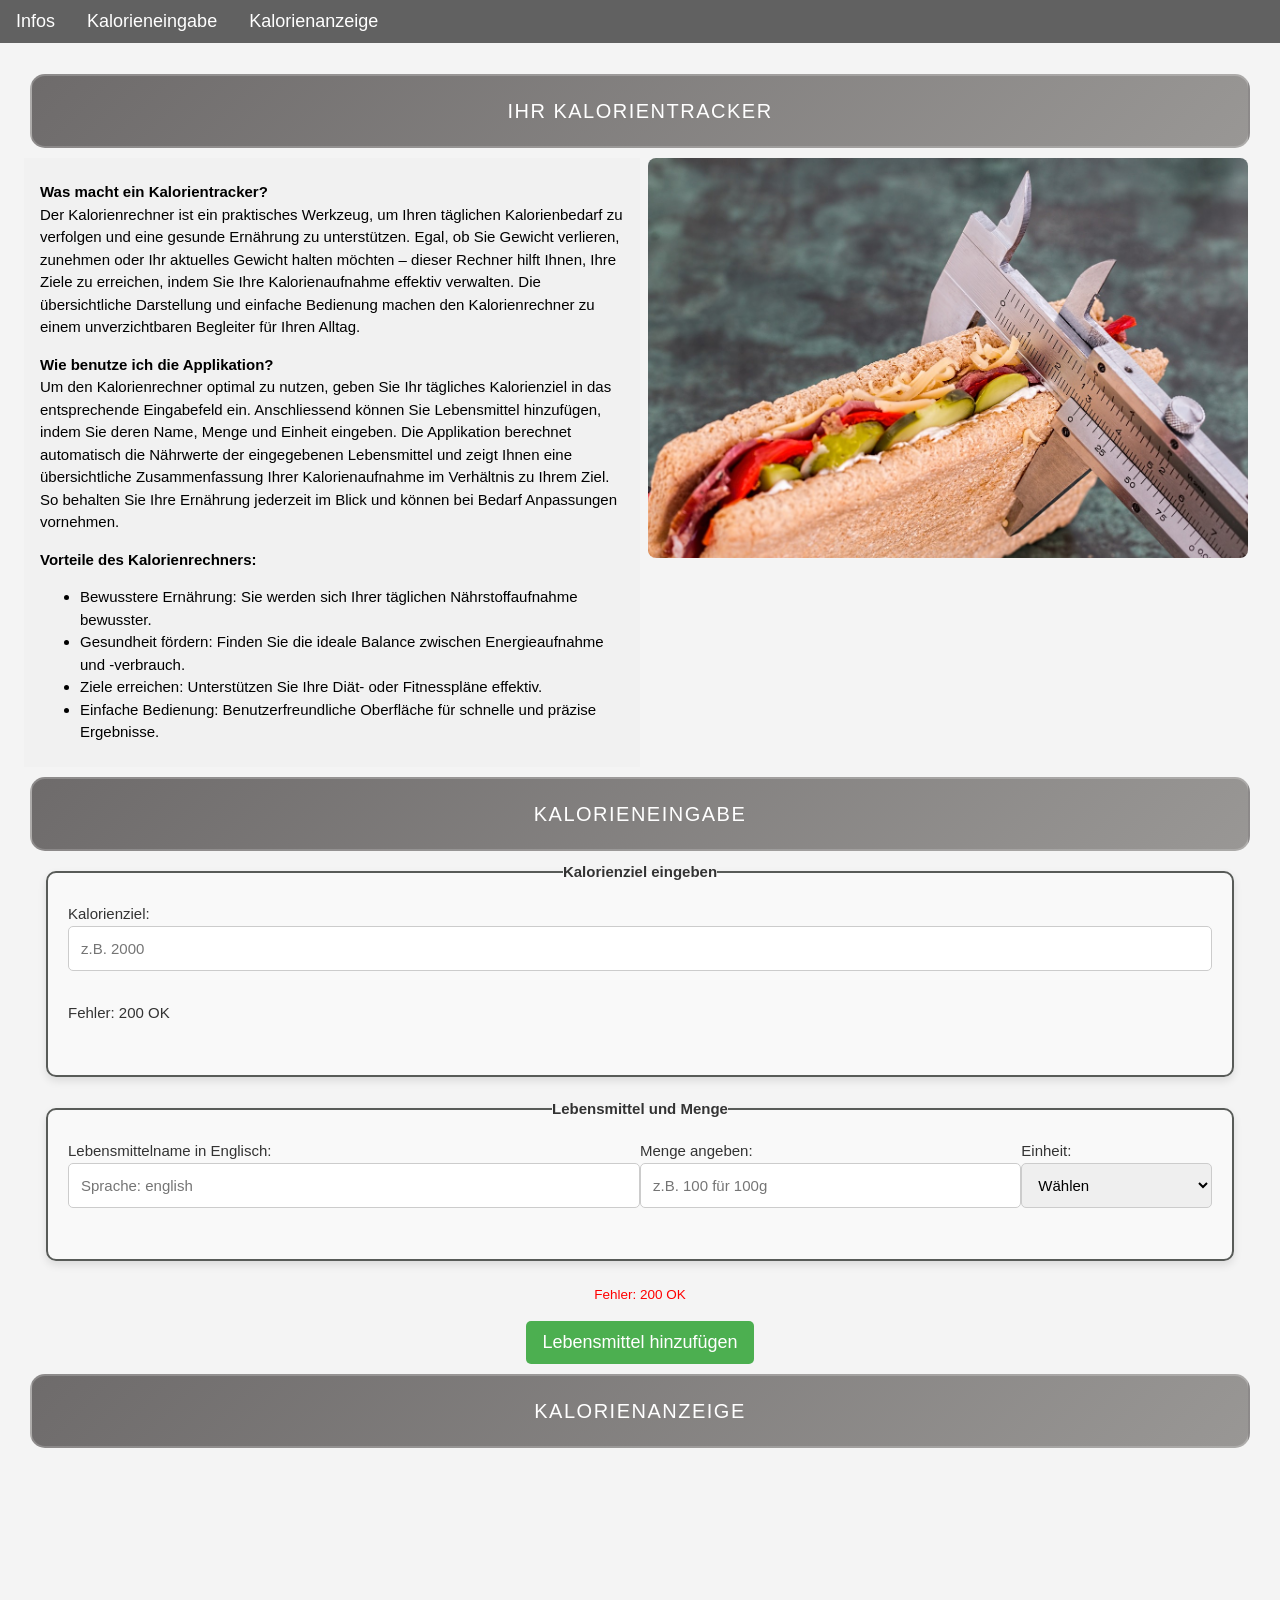
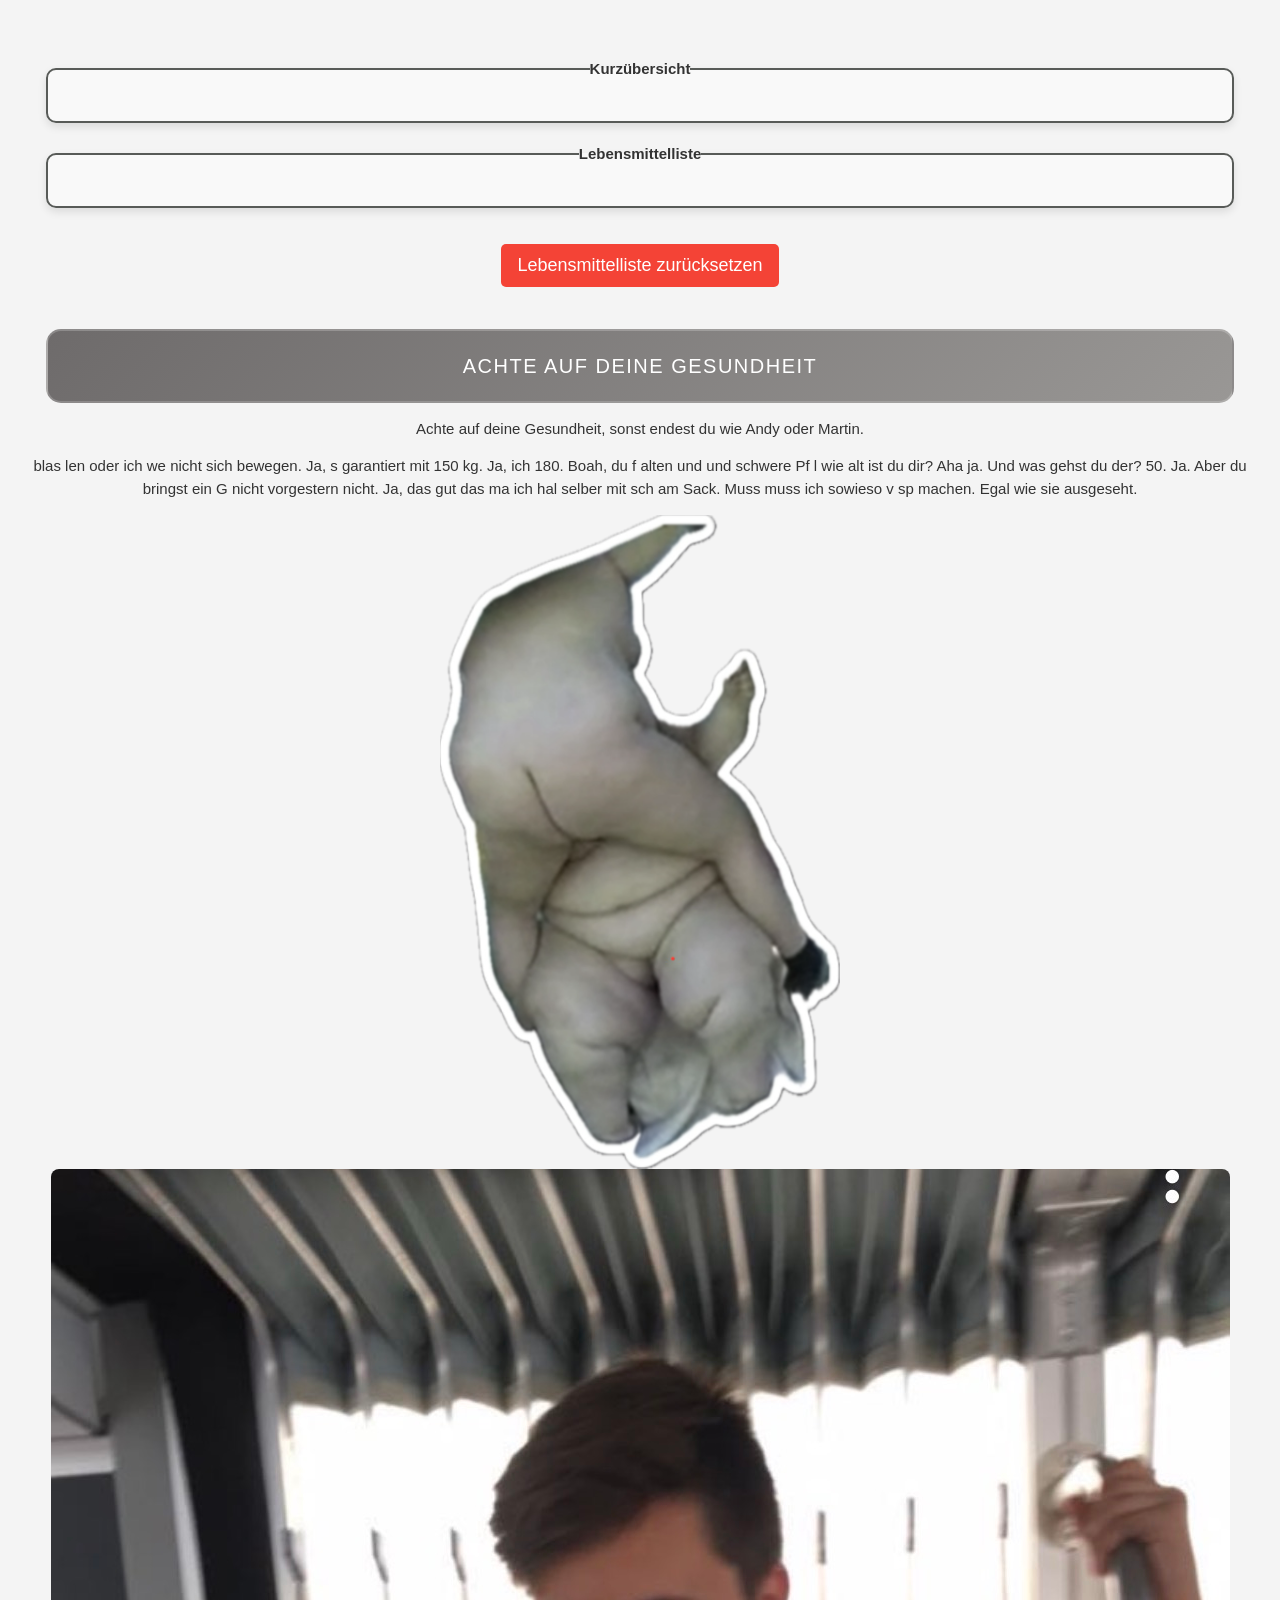
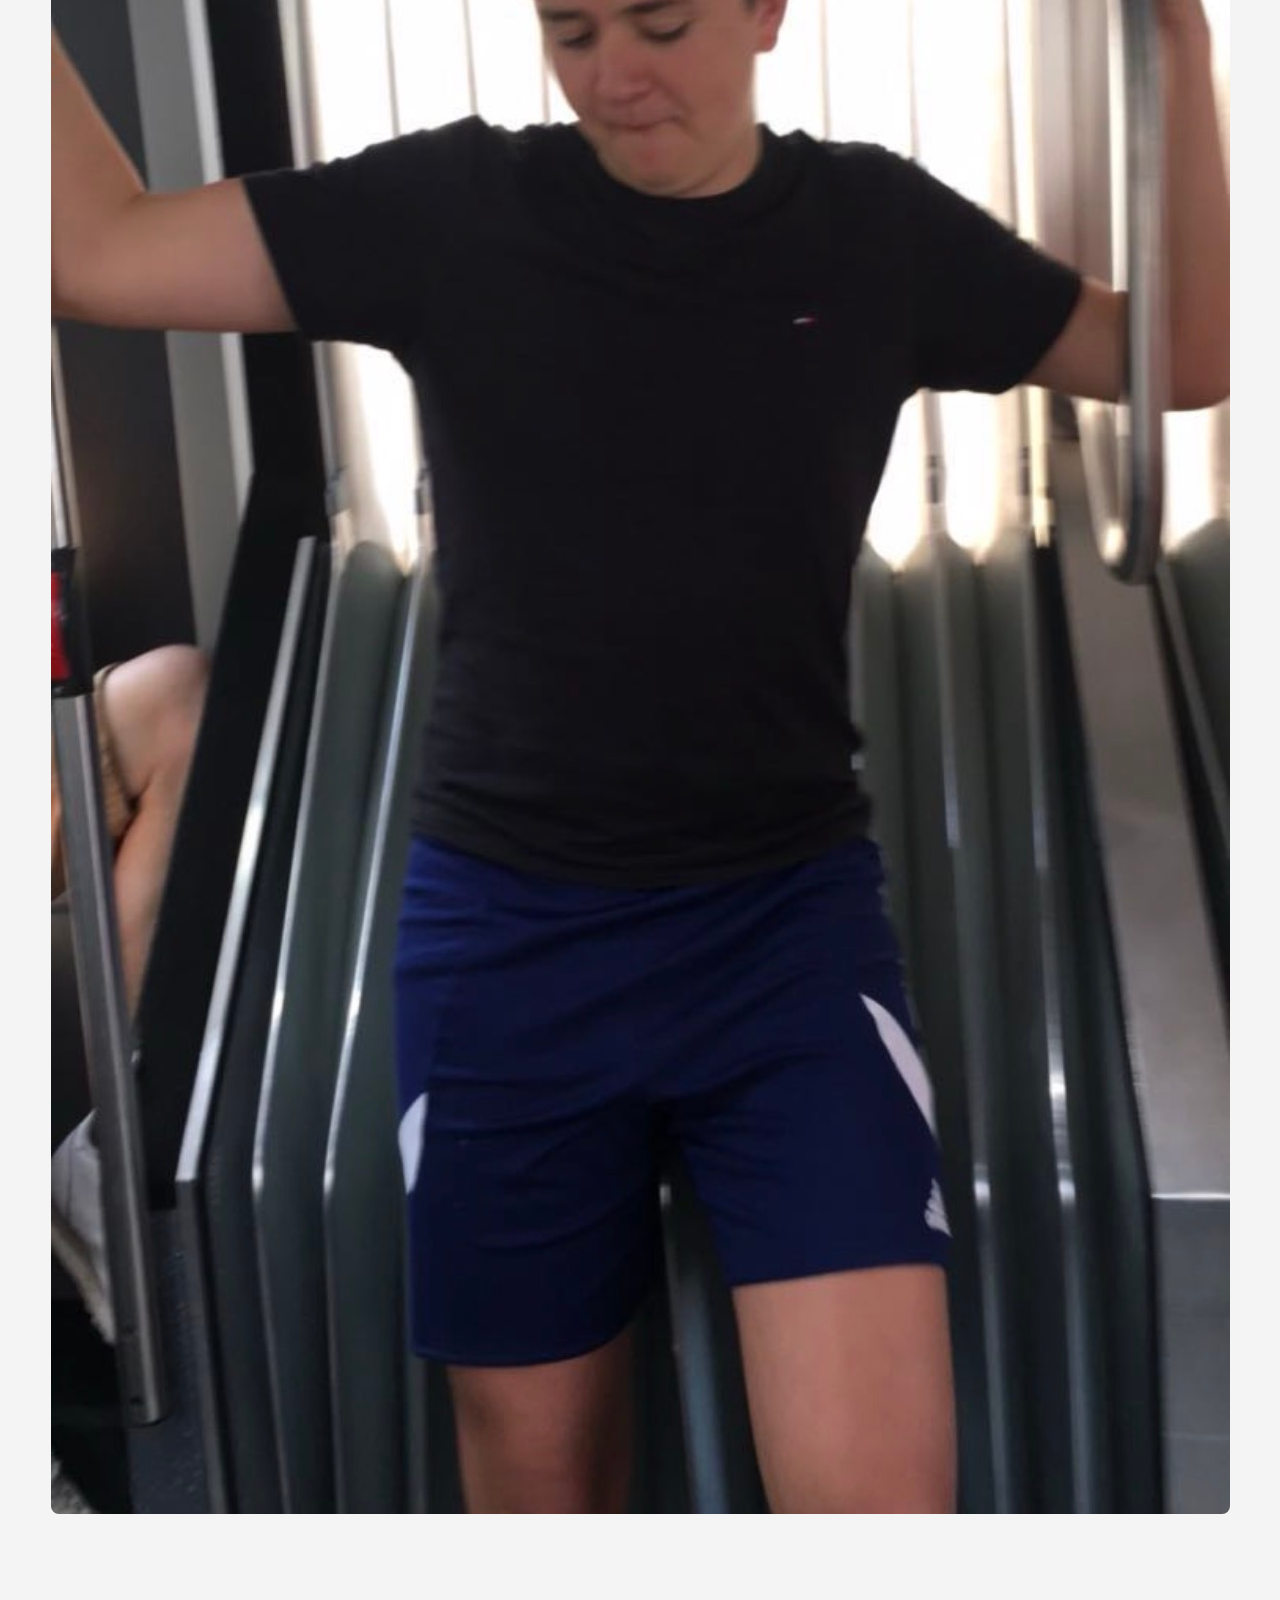
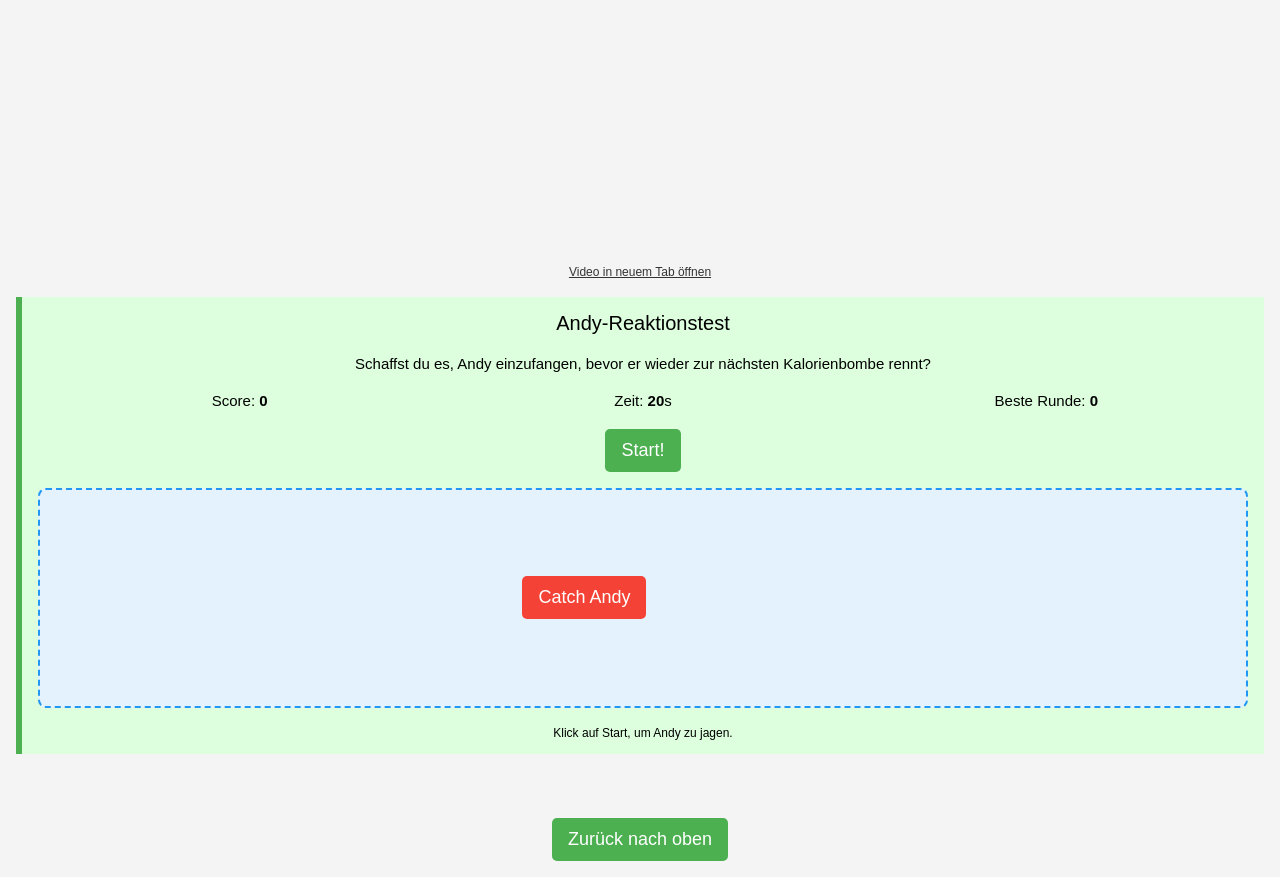
<file: index.html>
<!DOCTYPE html>
<html lang="de">

<head>
    <title>Kalorienzähler</title>
    <meta charset="utf-8">
    <link rel="stylesheet" href="https://www.w3schools.com/w3css/4/w3.css">
    <meta name="viewport" content="width=device-width, initial-scale=1.0">
    <link rel="stylesheet" href="css/design.css">
    <script src="js/script.js"></script>
</head>

<body id="top">
    <!-- Navigation -->
    <nav class="w3-bar w3-dark-gray w3-large">
        <a class="w3-bar-item w3-button w3-hide-large w3-hide-medium w3-left" onclick="toggleNavbar()">☰</a>
        <div id="large-navbar" class="w3-bar w3-hide-small">
            <a href="#Info" class="w3-bar-item w3-button">Infos</a>
            <a href="#Kalorieneingabe" class="w3-bar-item w3-button">Kalorieneingabe</a>
            <a href="#Kalorienanzeige" class="w3-bar-item w3-button">Kalorienanzeige</a>
        </div>
        <div id="small-navbar" class="w3-bar-block w3-dark-gray w3-hide w3-hide-large w3-hide-medium">
            <a href="#Info" onclick="closeNavbar()" class="w3-bar-item w3-button">Infos</a>
            <a href="#Kalorieneingabe" onclick="closeNavbar()" class="w3-bar-item w3-button">Kalorieneingabe</a>
            <a href="#Kalorienanzeige" onclick="closeNavbar()" class="w3-bar-item w3-button">Kalorienanzeige</a>
        </div>
    </nav>
    <main>
        <!-- Infos zur Anwendung -->
        <section class="w3-padding-top-64" id="Info">
            <h2 class="header">Ihr Kalorientracker</h2>
            <section class="w3-container">
                <article class="w3-row-padding">
                    <div class="w3-col l6 w3-light-gray w3-padding">
                        <p>
                            <strong>Was macht ein Kalorientracker?</strong><br>
                            Der Kalorienrechner ist ein praktisches Werkzeug, um Ihren täglichen Kalorienbedarf zu
                            verfolgen und eine gesunde Ernährung zu unterstützen. Egal, ob Sie Gewicht verlieren,
                            zunehmen oder Ihr aktuelles Gewicht halten möchten – dieser Rechner hilft Ihnen, Ihre Ziele
                            zu erreichen, indem Sie Ihre Kalorienaufnahme effektiv verwalten. Die übersichtliche
                            Darstellung und
                            einfache Bedienung machen den Kalorienrechner zu einem unverzichtbaren Begleiter für Ihren
                            Alltag.
                        </p>
                        <p>
                            <strong>Wie benutze ich die Applikation?</strong><br>
                            Um den Kalorienrechner optimal zu nutzen, geben Sie Ihr tägliches Kalorienziel in das
                            entsprechende
                            Eingabefeld ein. Anschliessend können Sie Lebensmittel hinzufügen, indem Sie deren Name,
                            Menge und Einheit
                            eingeben. Die Applikation berechnet automatisch die Nährwerte der eingegebenen Lebensmittel
                            und zeigt Ihnen eine
                            übersichtliche Zusammenfassung Ihrer Kalorienaufnahme im Verhältnis zu Ihrem Ziel. So
                            behalten Sie Ihre Ernährung
                            jederzeit im Blick und können bei Bedarf Anpassungen vornehmen.
                        </p>
                        <strong>Vorteile des Kalorienrechners:</strong>
                        <ul>
                            <li>Bewusstere Ernährung: Sie werden sich Ihrer täglichen Nährstoffaufnahme bewusster.</li>
                            <li>Gesundheit fördern: Finden Sie die ideale Balance zwischen Energieaufnahme und
                                -verbrauch.</li>
                            <li>Ziele erreichen: Unterstützen Sie Ihre Diät- oder Fitnesspläne effektiv.</li>
                            <li>Einfache Bedienung: Benutzerfreundliche Oberfläche für schnelle und präzise Ergebnisse.
                            </li>
                        </ul>
                    </div>
                    <div class="w3-col l6">
                        <img class="w3-image w3-round-large" src="img/kalorientracken.jpg" alt="Ernährung Bild">
                    </div>
                </article>
            </section>
        </section>

        <!-- Kalorieneingabe -->
        <section id="Kalorieneingabe">
            <h2 class="header">Kalorieneingabe</h2>
            <form class="w3-container">
                <fieldset class="custom-fieldset w3-center w3-container">
                    <legend><strong>Kalorienziel eingeben</strong></legend>
                    <div class="w3-row w3-margin-bottom w3-left-align">
                        <div class="w3-col s12 m12 l12">
                            <label for="kalorienZiel">Kalorienziel:</label>
                            <input type="number" id="kalorienZiel" placeholder="z.B. 2000" min="1" step="1"
                                oninput="validateKalorienZiel()" required>
                            <span id="errorKalorienZiel" class="error"></span>
                            <div id="cookieInfo" class="w3-margin-top"></div>
                        </div>
                    </div>
                </fieldset>
            </form>

            <form class="w3-container">
                <fieldset class="custom-fieldset w3-center w3-container">
                    <legend><strong>Lebensmittel und Menge</strong></legend>
                    <div class="w3-row w3-margin-bottom w3-left-align">
                        <div class="w3-col s12 m6 l6">
                            <label for="lebensmittelName">Lebensmittelname in Englisch:</label>
                            <input type="text" id="lebensmittelName" placeholder="Sprache: english"
                                pattern="[a-zA-Z\s]+" title="Nur Buchstaben und Leerzeichen erlaubt"
                                oninput="validateLebensmittelName()" required>
                            <span id="errorLebensmittelName" class="error"></span>
                        </div>
                        <div class="w3-col s8 m4 l4">
                            <label for="lebensmittelMenge">Menge angeben:</label>
                            <input type="number" id="lebensmittelMenge" placeholder="z.B. 100 für 100g" min="1" step="1"
                                oninput="validateLebensmittelMenge()" required>
                            <span id="errorLebensmittelMenge" class="error"></span>
                        </div>
                        <div class="w3-col s4 m2 l2">
                            <label for="einheit">Einheit:</label>
                            <select id="einheit" oninput="validateEinheit()" required>
                                <option value="" disabled selected>Wählen</option>
                                <option value="g">g</option>
                                <option value="ml">ml</option>
                            </select>
                            <span id="errorEinheit" class="error"></span>
                        </div>
                    </div>
                </fieldset>
            </form>
            <div id="errorAPI" class="error w3-center" color: red;"></div>
            <button class="customButton w3-green w3-margin-top w3-button"
                onclick="lebensmittelHinzufuegen()">Lebensmittel hinzufügen</button>
        </section>

        <!-- Kalorienanzeige -->
        <section id="Kalorienanzeige">
            <h2 class="header">Kalorienanzeige</h2>
            <canvas id="progressCanvas" width="200" height="200" style="display: block; margin: auto;"></canvas>
            <section class="w3-container">
                <fieldset class="custom-fieldset w3-center w3-container">
                    <legend><strong>Kurzübersicht</strong></legend>
                    <div id="result" class="result"></div>
                </fieldset>
            </section>
            <section class="w3-container">
                <fieldset class="custom-fieldset w3-center">
                    <legend><strong>Lebensmittelliste</strong></legend>
                    <ul class="food-list" id="food-list"></ul>
                </fieldset>
            </section>
            <button class="customButton w3-red w3-margin-top w3-button"
                onclick="resetLebensmittelListe()">Lebensmittelliste zurücksetzen</button>
        </section>
    </main>

    <section class="w3-container w3-center w3-padding-32">
        <h3 class="header">Achte auf deine Gesundheit</h3>
        <p>Achte auf deine Gesundheit, sonst endest du wie Andy oder Martin.</p>
        <p>blas len oder ich we nicht sich bewegen. Ja, s garantiert mit 150 kg. Ja, ich 180. Boah, du f alten 
            und und schwere Pf l wie alt ist du dir? Aha ja. Und was gehst du der? 50. Ja. Aber du bringst ein 
            G nicht vorgestern nicht. Ja, das gut das ma ich hal selber mit sch am Sack. Muss muss ich sowieso v sp machen. Egal wie sie ausgeseht.</p>
        <img src="img/AndyMara.jpg" alt="Warnung Gesundheit" class="w3-image w3-round-large" style="max-width: 400px;">
        <img src="img/Noah.img.jpg" class="w3-image w3-round-large style=max-width: 400px;">
        <div class="w3-margin-top">
            <iframe width="560" height="315" style="max-width: 100%;" src="https://www.youtube.com/embed/ruOoPMOsTZ4" title="YouTube Video" frameborder="0" allowfullscreen></iframe>
            <p class="w3-small"><a href="https://youtu.be/ruOoPMOsTZ4?si=ijyEVr-AdH9aE4zd" target="_blank" rel="noopener">Video in neuem Tab öffnen</a></p>
        </div>
        <div class="w3-panel w3-pale-green w3-leftbar w3-border-green w3-margin-top" id="andy-game">
            <h4>Andy-Reaktionstest</h4>
            <p>Schaffst du es, Andy einzufangen, bevor er wieder zur nächsten Kalorienbombe rennt?</p>
            <div class="w3-row w3-margin-bottom">
                <div class="w3-col s4 m4 l4">Score: <strong id="andy-score">0</strong></div>
                <div class="w3-col s4 m4 l4">Zeit: <strong id="andy-time">20</strong>s</div>
                <div class="w3-col s4 m4 l4">Beste Runde: <strong id="andy-best">0</strong></div>
            </div>
            <button id="andy-start" type="button" class="customButton w3-green w3-margin-bottom w3-button" onclick="startAndyGame()">Start!</button>
            <div id="andy-playground" style="position: relative; height: 220px; border: 2px dashed #2196F3; border-radius: 8px; overflow: hidden; background: #e3f2fd;">
                <button id="andy-target" type="button" class="customButton w3-red w3-button" style="position: absolute; top: 40%; left: 40%;" onclick="hitAndy()">Catch Andy</button>
            </div>
            <p id="andy-status" class="w3-margin-top w3-small"></p>
        </div>
    </section>

    <footer id="footer">
        <button class="customButton w3-green w3-margin-top w3-margin-bottom w3-button"
            onclick="window.location.href='#top'">Zurück nach oben</button>
    </footer>
</body>

</html>
</file>
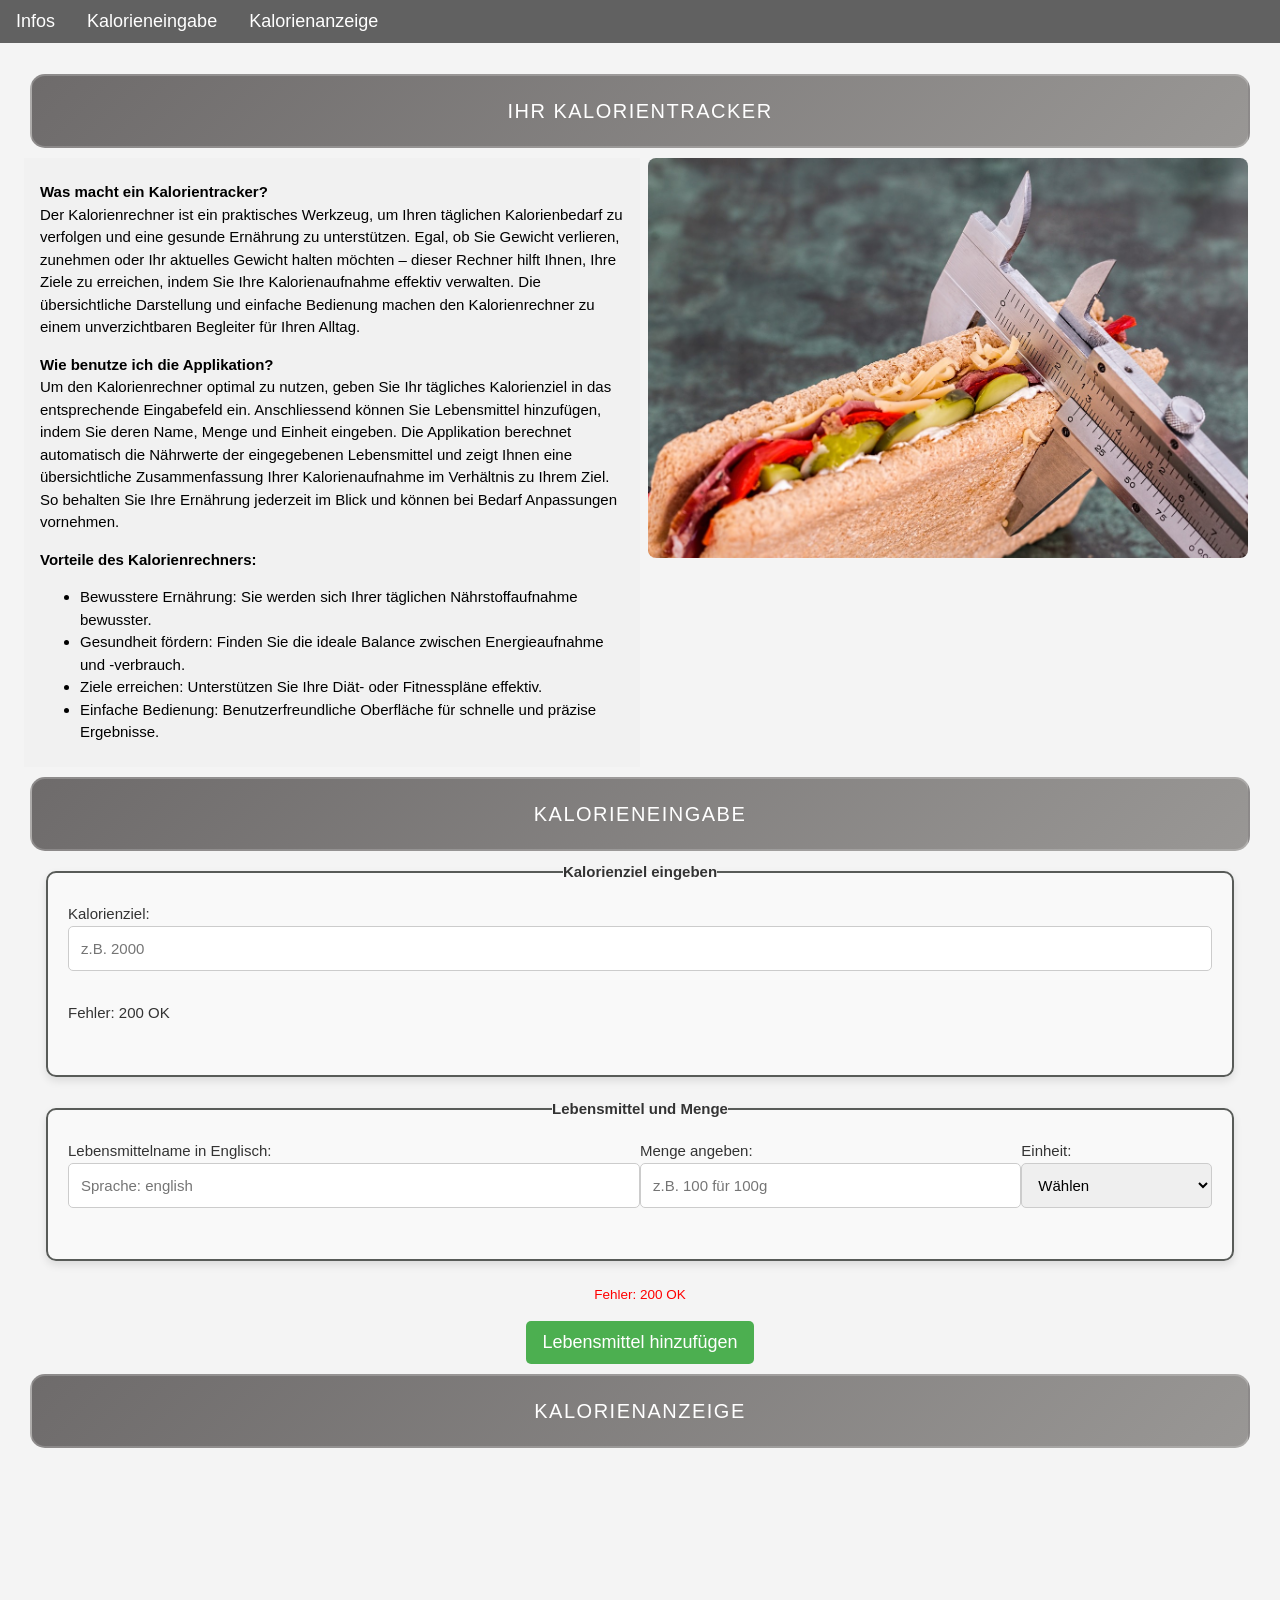
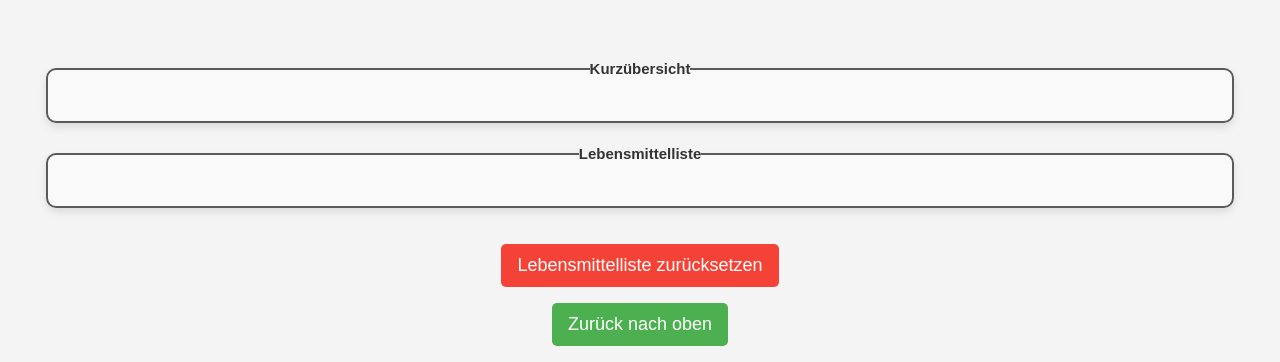
<file: Kalorientracker.html>
<!DOCTYPE html>
<html lang="de">

<head>
    <title>Kalorienzähler</title>
    <meta charset="utf-8">
    <link rel="stylesheet" href="https://www.w3schools.com/w3css/4/w3.css">
    <meta name="viewport" content="width=device-width, initial-scale=1.0">
    <link rel="stylesheet" href="css/design.css">
    <script src="js/script.js"></script>
</head>

<body id="top">
    <!-- Navigation -->
    <nav class="w3-bar w3-dark-gray w3-large">
        <a class="w3-bar-item w3-button w3-hide-large w3-hide-medium w3-left" onclick="toggleNavbar()">☰</a>
        <div id="large-navbar" class="w3-bar w3-hide-small">
            <a href="#Info" class="w3-bar-item w3-button">Infos</a>
            <a href="#Kalorieneingabe" class="w3-bar-item w3-button">Kalorieneingabe</a>
            <a href="#Kalorienanzeige" class="w3-bar-item w3-button">Kalorienanzeige</a>
        </div>
        <div id="small-navbar" class="w3-bar-block w3-dark-gray w3-hide w3-hide-large w3-hide-medium">
            <a href="#Info" onclick="closeNavbar()" class="w3-bar-item w3-button">Infos</a>
            <a href="#Kalorieneingabe" onclick="closeNavbar()" class="w3-bar-item w3-button">Kalorieneingabe</a>
            <a href="#Kalorienanzeige" onclick="closeNavbar()" class="w3-bar-item w3-button">Kalorienanzeige</a>
        </div>
    </nav>
    <main>
        <!-- Infos zur Anwendung -->
        <section class="w3-padding-top-64" id="Info">
            <h2 class="header">Ihr Kalorientracker</h2>
            <section class="w3-container">
                <article class="w3-row-padding">
                    <div class="w3-col l6 w3-light-gray w3-padding">
                        <p>
                            <strong>Was macht ein Kalorientracker?</strong><br>
                            Der Kalorienrechner ist ein praktisches Werkzeug, um Ihren täglichen Kalorienbedarf zu
                            verfolgen und eine gesunde Ernährung zu unterstützen. Egal, ob Sie Gewicht verlieren,
                            zunehmen oder Ihr aktuelles Gewicht halten möchten – dieser Rechner hilft Ihnen, Ihre Ziele
                            zu erreichen, indem Sie Ihre Kalorienaufnahme effektiv verwalten. Die übersichtliche
                            Darstellung und
                            einfache Bedienung machen den Kalorienrechner zu einem unverzichtbaren Begleiter für Ihren
                            Alltag.
                        </p>
                        <p>
                            <strong>Wie benutze ich die Applikation?</strong><br>
                            Um den Kalorienrechner optimal zu nutzen, geben Sie Ihr tägliches Kalorienziel in das
                            entsprechende
                            Eingabefeld ein. Anschliessend können Sie Lebensmittel hinzufügen, indem Sie deren Name,
                            Menge und Einheit
                            eingeben. Die Applikation berechnet automatisch die Nährwerte der eingegebenen Lebensmittel
                            und zeigt Ihnen eine
                            übersichtliche Zusammenfassung Ihrer Kalorienaufnahme im Verhältnis zu Ihrem Ziel. So
                            behalten Sie Ihre Ernährung
                            jederzeit im Blick und können bei Bedarf Anpassungen vornehmen.
                        </p>
                        <strong>Vorteile des Kalorienrechners:</strong>
                        <ul>
                            <li>Bewusstere Ernährung: Sie werden sich Ihrer täglichen Nährstoffaufnahme bewusster.</li>
                            <li>Gesundheit fördern: Finden Sie die ideale Balance zwischen Energieaufnahme und
                                -verbrauch.</li>
                            <li>Ziele erreichen: Unterstützen Sie Ihre Diät- oder Fitnesspläne effektiv.</li>
                            <li>Einfache Bedienung: Benutzerfreundliche Oberfläche für schnelle und präzise Ergebnisse.
                            </li>
                        </ul>
                    </div>
                    <div class="w3-col l6">
                        <img class="w3-image w3-round-large" src="img/kalorientracken.jpg" alt="Ernährung Bild">
                    </div>
                </article>
            </section>
        </section>

        <!-- Kalorieneingabe -->
        <section id="Kalorieneingabe">
            <h2 class="header">Kalorieneingabe</h2>
            <form class="w3-container">
                <fieldset class="custom-fieldset w3-center w3-container">
                    <legend><strong>Kalorienziel eingeben</strong></legend>
                    <div class="w3-row w3-margin-bottom w3-left-align">
                        <div class="w3-col s12 m12 l12">
                            <label for="kalorienZiel">Kalorienziel:</label>
                            <input type="number" id="kalorienZiel" placeholder="z.B. 2000" min="1" step="1"
                                oninput="validateKalorienZiel()" required>
                            <span id="errorKalorienZiel" class="error"></span>
                            <div id="cookieInfo" class="w3-margin-top"></div>
                        </div>
                    </div>
                </fieldset>
            </form>

            <form class="w3-container">
                <fieldset class="custom-fieldset w3-center w3-container">
                    <legend><strong>Lebensmittel und Menge</strong></legend>
                    <div class="w3-row w3-margin-bottom w3-left-align">
                        <div class="w3-col s12 m6 l6">
                            <label for="lebensmittelName">Lebensmittelname in Englisch:</label>
                            <input type="text" id="lebensmittelName" placeholder="Sprache: english"
                                pattern="[a-zA-Z\s]+" title="Nur Buchstaben und Leerzeichen erlaubt"
                                oninput="validateLebensmittelName()" required>
                            <span id="errorLebensmittelName" class="error"></span>
                        </div>
                        <div class="w3-col s8 m4 l4">
                            <label for="lebensmittelMenge">Menge angeben:</label>
                            <input type="number" id="lebensmittelMenge" placeholder="z.B. 100 für 100g" min="1" step="1"
                                oninput="validateLebensmittelMenge()" required>
                            <span id="errorLebensmittelMenge" class="error"></span>
                        </div>
                        <div class="w3-col s4 m2 l2">
                            <label for="einheit">Einheit:</label>
                            <select id="einheit" oninput="validateEinheit()" required>
                                <option value="" disabled selected>Wählen</option>
                                <option value="g">g</option>
                                <option value="ml">ml</option>
                            </select>
                            <span id="errorEinheit" class="error"></span>
                        </div>
                    </div>
                </fieldset>
            </form>
            <div id="errorAPI" class="error w3-center" color: red;"></div>
            <button class="customButton w3-green w3-margin-top w3-button"
                onclick="lebensmittelHinzufuegen()">Lebensmittel hinzufügen</button>
        </section>

        <!-- Kalorienanzeige -->
        <section id="Kalorienanzeige">
            <h2 class="header">Kalorienanzeige</h2>
            <canvas id="progressCanvas" width="200" height="200" style="display: block; margin: auto;"></canvas>
            <section class="w3-container">
                <fieldset class="custom-fieldset w3-center w3-container">
                    <legend><strong>Kurzübersicht</strong></legend>
                    <div id="result" class="result"></div>
                </fieldset>
            </section>
            <section class="w3-container">
                <fieldset class="custom-fieldset w3-center">
                    <legend><strong>Lebensmittelliste</strong></legend>
                    <ul class="food-list" id="food-list"></ul>
                </fieldset>
            </section>
            <button class="customButton w3-red w3-margin-top w3-button"
                onclick="resetLebensmittelListe()">Lebensmittelliste zurücksetzen</button>
        </section>
    </main>

    <footer id="footer">
        <button class="customButton w3-green w3-margin-top w3-margin-bottom w3-button"
            onclick="window.location.href='#top'">Zurück nach oben</button>
    </footer>
</body>

</html>
</file>
<file: css/design.css>
html {
    scroll-behavior: smooth;
}

.header {
    text-align: center;
    color: white;
    background: linear-gradient(135deg, #6e6b6b, #999795);
    padding: 20px;
    font-size: 20px;
    margin-left: 30px;
    margin-right: 30px;
    border-radius: 15px;
    letter-spacing: 1.5px;
    text-transform: uppercase;
    border: 2px solid rgba(255, 255, 255, 0.2);
}

.custom-fieldset {
    border: 2px solid #585b58;
    border-radius: 10px;
    padding: 20px;
    margin-bottom: 20px;
    margin-left: 30px;
    margin-right: 30px;
    background-color: #f9f9f9;
    box-shadow: 0 4px 8px rgba(0, 0, 0, 0.1);
}

.customButton {
    width: auto;
    display: block;
    margin: 0 auto;
}

.error {
    color: red;
    font-size: 0.9em;
    margin-top: 4px;
}

input,
select {
    width: 100%;
    height: 3rem;
    padding: 0.8rem;
    font-size: 1rem;
    border: 1px solid #ccc;
    border-radius: 5px;
    box-sizing: border-box;
    margin-bottom: 1rem;
}

.inputError {
    border: 2px solid red;
}

#food-list {
    list-style-type: none;
    padding: 0;
    margin: 0;
}

body {
    font-family: 'Roboto', sans-serif;
    margin: 0;
    padding: 0;
    background-color: #f4f4f4;
    color: #333;
}

button {
    width: 100%;
    padding: 1rem;
    background-color: #28a745;
    color: white;
    border: none;
    border-radius: 5px;
    font-size: 1.2rem;
    cursor: pointer;
    transition: background-color 0.3s ease;
}

button:hover {
    background-color: #218838;
}

section {
    scroll-margin-top: 50px;
}

nav {
    position: fixed;
}
</file>
